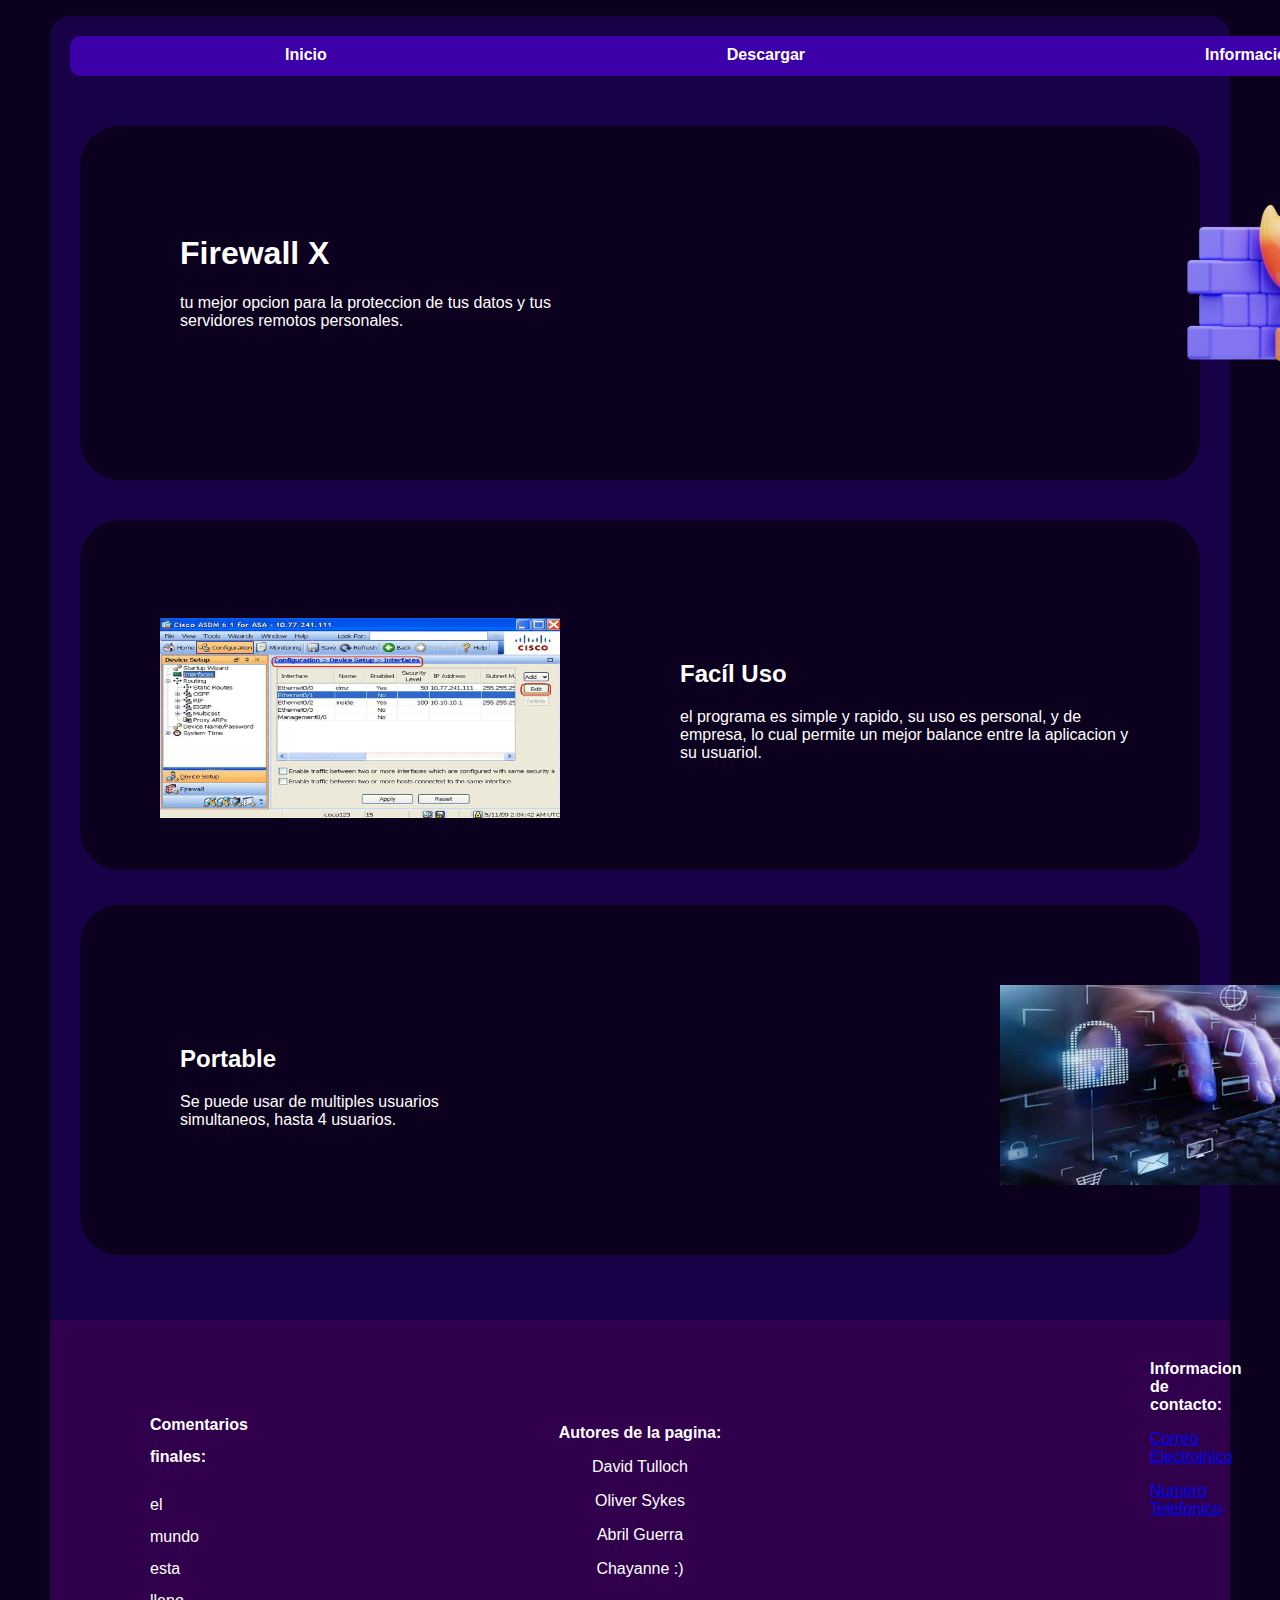
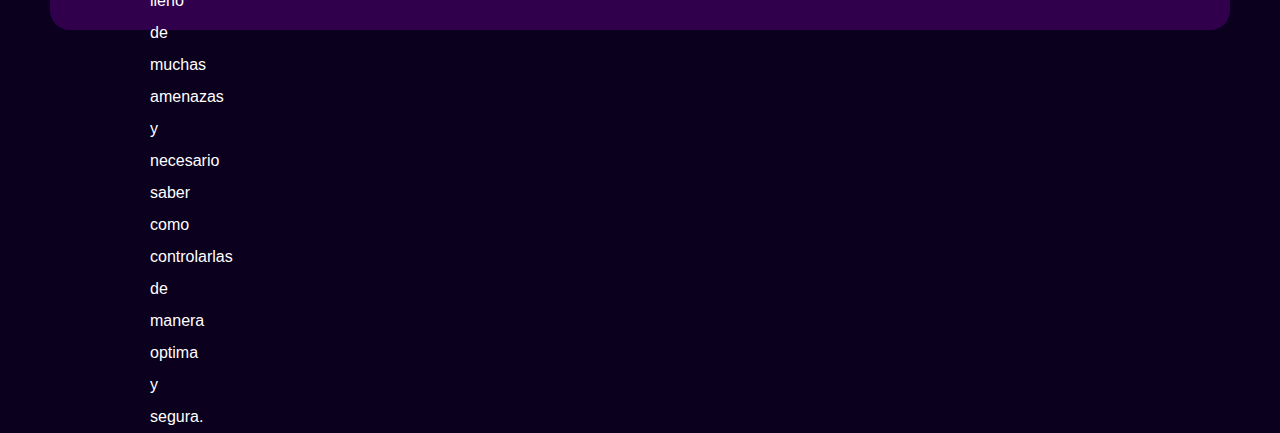
<file: index.html>
<!DOCTYPE html>
<html lang="es">
<head>
    <meta charset="UTF-8">
    <meta name="viewport" content="width=device-width, initial-scale=1.0">
    <title>Web Application Firewall</title>
    <link rel="stylesheet" type="text/css" href="css/estilo.css">
</head>

<body>
    <!--                    ----------------Inicio de todo---------------                 -->
    <div class="contenedor">
         <!--              -------------- Barra de Navegacion---------------                -->
         <nav>
            <ul>
                <li><a href="index.html">Inicio</a></li>
                <li><a href="descargar.html">Descargar</a></li>
                <li><a href="informacion.html">Informacion</a></li>
            </ul>

         </nav>

        <!--              -------------- Encabezado Principal ---------------                -->
        <header> 
            <br>
            <h1>Firewall X</h1>
            <p>tu mejor opcion para la proteccion de tus datos y tus servidores remotos personales.</p>
            <div class="imagen-portada">

                <img src="img/logotipo.jpg" alt="Beta1" width="200px" height="200px">

            </div>

        </header>
        <!-- INICIO DE CONTENIDO DE LOS EJEMPLO 1 Y 2-->
        <div class="contenido">

            
            <!--             EJEMPLO 1       -->
            <div class="ejemplo" id="ejemplo-uno">
                
                <h2>Facíl Uso</h2>
                <p>el programa es simple y rapido, su uso es personal, y de empresa, lo cual permite un mejor balance entre la aplicacion y su usuariol. </p>
                <div class="imagen-ejemplo1">

                    <img src="img/imagen1.jpg" alt="Beta2" width="400px" height="200px">

                </div>

            </div>

            <!--            EJEMPLO 2       -->
            <div class="ejemplo" id="ejemplo-dos">

                <h2>Portable</h2>
                <p>Se puede usar de multiples usuarios simultaneos, hasta 4 usuarios. </p>
                <div class="imagen-ejemplo2">

                    <img src="img/imagen2.jpg" alt="Beta3" width="400px" height="200px">

                </div>

            </div>


        </div>

        <!--              ------------------ Pie de pagina -------------------                -->
        <footer>
            <div class="primerT">
                <p><strong>Informacion de contacto:</strong></p>

                <p><a href="david.tulloch@utp.ac.pa">Correo Electroinico</a></p>

                <p><a href="67566763">Numero Telefonico</a></p>


            </div>

            <div class="segundoT">
                <p><strong>Autores de la pagina:</strong></p>

                <p>David Tulloch</p>
                
                <p>Oliver Sykes</p>

                <p>Abril Guerra</p>

                <p>Chayanne :)</p>
            </div>

            <div class="tercerT">
                <p><strong>Comentarios finales:</strong></p>

                <p>el mundo esta lleno de muchas amenazas y necesario saber como controlarlas de manera optima y segura.</p>
            </div>
        </footer>

        


    </div>
    


</body>
</html>
</file>
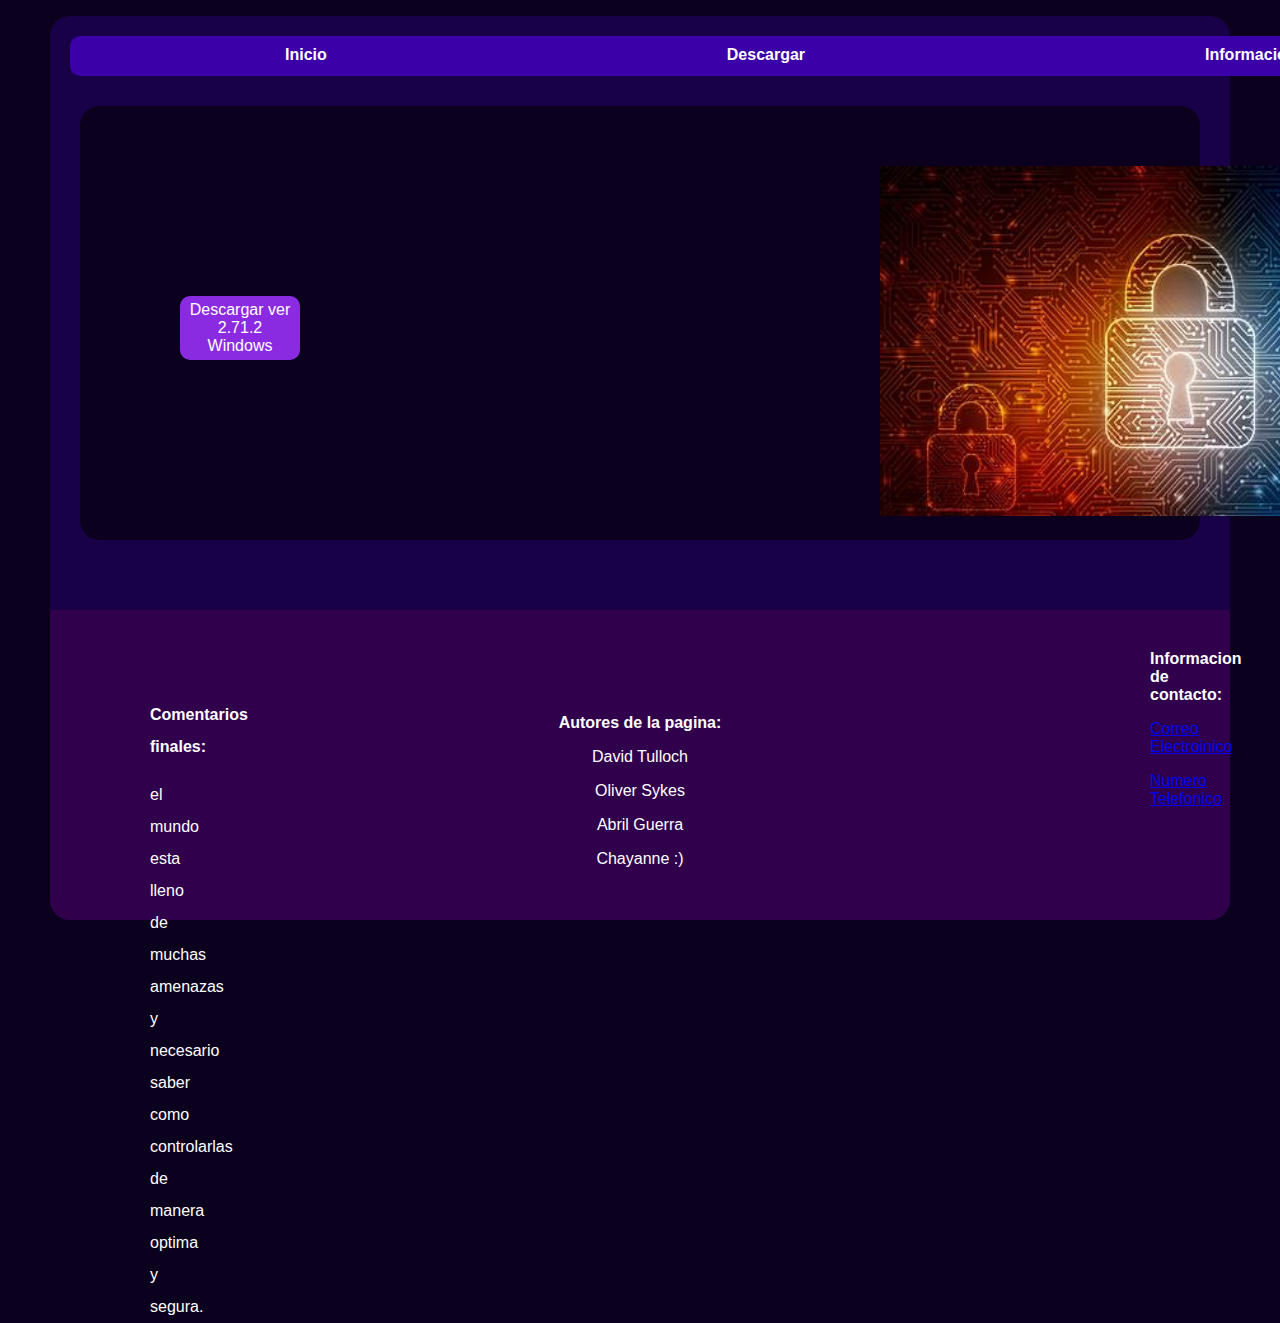
<file: descargar.html>
<!DOCTYPE html>
<html lang="es">
<head>
    <meta charset="UTF-8">
    <meta name="viewport" content="width=device-width, initial-scale=1.0">
    <title>Web Application Firewall</title>
    <link rel="stylesheet" type="text/css" href="css/estilo.css">
</head>

<body>
    <!--                    ----------------Inicio de todo---------------                 -->
    <div class="contenedor">
         <!--              -------------- Barra de Navegacion---------------                -->
         <nav>
            <ul>
                <li><a href="index.html">Inicio</a></li>
                <li><a href="descargar.html">Descargar</a></li>
                <li><a href="informacion.html">Informacion</a></li>
            </ul>

         </nav>

        <!--              -------------- Encabezado Principal ---------------                -->
        
        <div class="descargar">

            <p>Descargar ver 2.71.2 Windows</p>
            <img src="img/imagen-descarga.jpg" alt="beta4" width="600px" height="350px">


        </div>

        <!--              ------------------ Pie de pagina -------------------                -->
        <footer>
            
            <div class="primerT">
                <p><strong>Informacion de contacto:</strong></p>

                <p><a href="david.tulloch@utp.ac.pa">Correo Electroinico</a></p>

                <p><a href="67566763">Numero Telefonico</a></p>


            </div>

                <div class="segundoT">
                    <p><strong>Autores de la pagina:</strong></p>

                    <p>David Tulloch</p>
                
                    <p>Oliver Sykes</p>

                    <p>Abril Guerra</p>

                    <p>Chayanne :)</p>
            </div>

                <div class="tercerT">
                    <p><strong>Comentarios finales:</strong></p>

                    <p>el mundo esta lleno de muchas amenazas y necesario saber como controlarlas de manera optima y segura.</p>
            </div>
            
            
        </footer>

        


    </div>
    


</body>
</html>
</file>
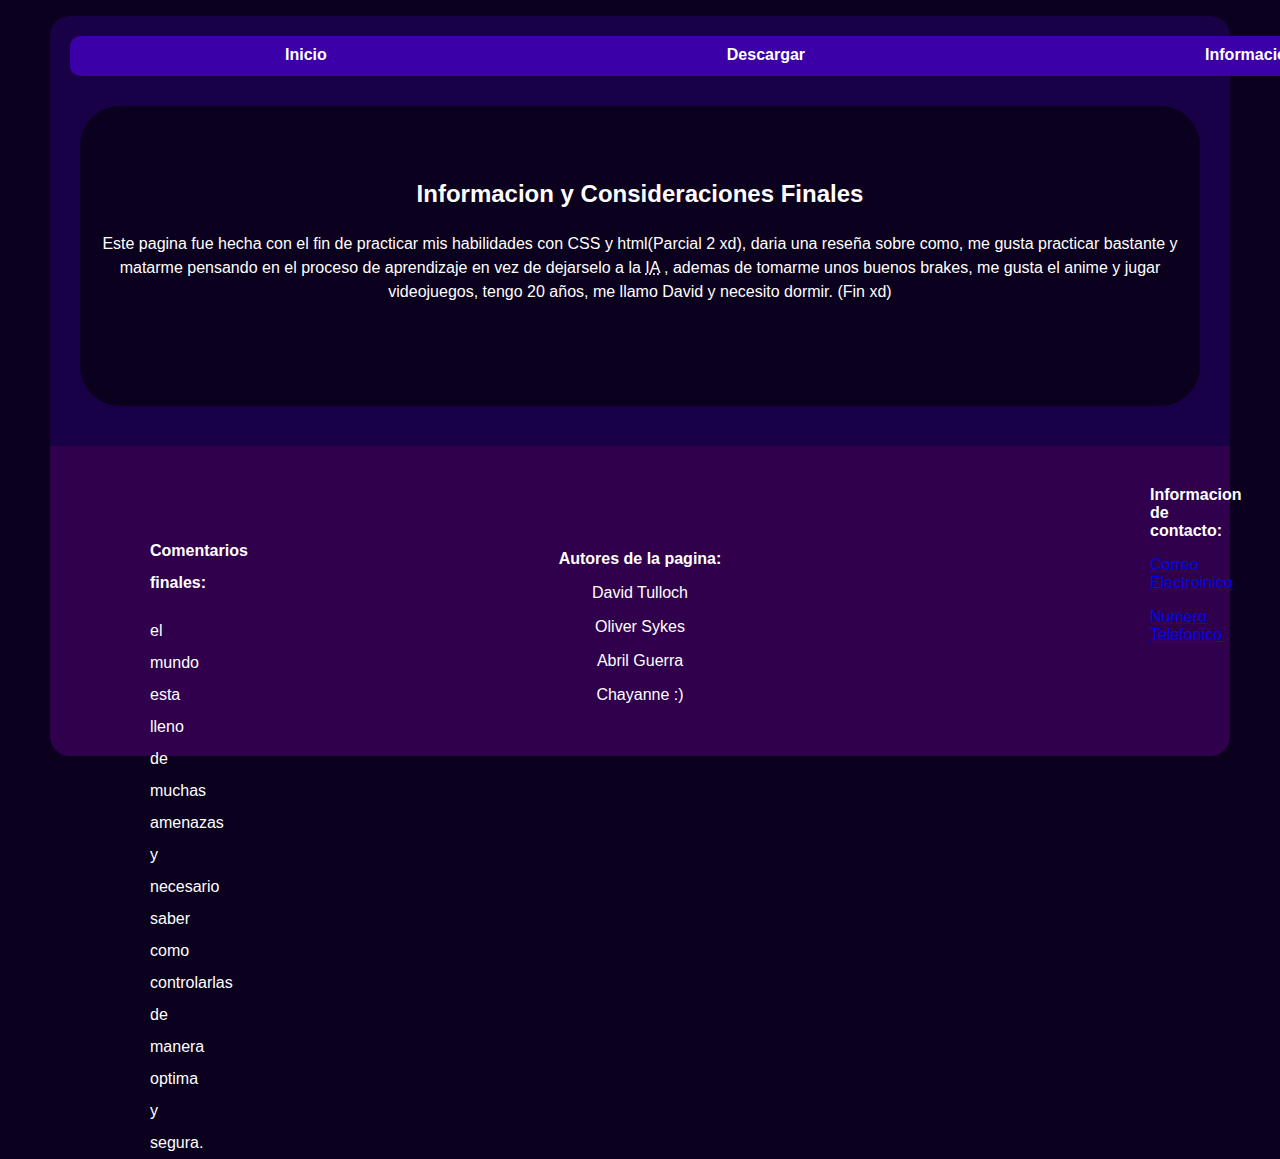
<file: informacion.html>
<!DOCTYPE html>
<html lang="es">
<head>
    <meta charset="UTF-8">
    <meta name="viewport" content="width=device-width, initial-scale=1.0">
    <link rel="stylesheet" type="text/css" href="css/estilo.css">
    <title>Web Application Firewall</title>
    
</head>

<body>
    <!--                    ----------------Inicio de todo---------------                 -->
    <div class="contenedor">
        <!--              -------------- Barra de Navegacion---------------                -->
        <nav>
            <ul>
                <li><a href="index.html">Inicio</a></li>
                <li><a href="descargar.html">Descargar</a></li>
                <li><a href="informacion.html">Informacion</a></li>
            </ul>

        </nav>

         <!--------------------  Pagina principal y consideraciones finales--------------------->

        <div class="informacion">
            <h2>Informacion y Consideraciones Finales</h2>
            <p>Este pagina fue hecha con el fin de practicar mis habilidades con CSS y html(Parcial 2 xd), daria una reseña sobre como,
                me gusta practicar bastante y matarme pensando en el proceso de aprendizaje en vez de dejarselo a la <acronym title="Inteligencia Artificial">IA</acronym>
                , ademas de tomarme unos buenos brakes, me gusta el anime y jugar videojuegos, tengo 20 años, me llamo David y necesito dormir. (Fin xd)
            </p>  
        </div>

        <!--              ------------------ Pie de pagina -------------------                -->
        <footer>
            <div class="primerT">
                <p><strong>Informacion de contacto:</strong></p>

                <p><a href="david.tulloch@utp.ac.pa">Correo Electroinico</a></p>

                <p><a href="67566763">Numero Telefonico</a></p>


            </div>

            <div class="segundoT">
                <p><strong>Autores de la pagina:</strong></p>

                <p>David Tulloch</p>
                
                <p>Oliver Sykes</p>

                <p>Abril Guerra</p>

                <p>Chayanne :)</p>
            </div>

            <div class="tercerT">
                <p><strong>Comentarios finales:</strong></p>

                <p>el mundo esta lleno de muchas amenazas y necesario saber como controlarlas de manera optima y segura.</p>
            </div>
            
    
        </footer>

        


    </div>
    


</body>
</html>
</file>
<file: css/estilo.css>
body {
    font-family: Verdana, Geneva, Tahoma, sans-serif;
    padding: 0;
    margin: 0;
    background-color:  rgb(11, 0, 29);
    color: white;
}

/*!              --------------Contenedor total -------------------            */
.contenedor {
    /*width: 1080px;
    height: 900px; */
    background-color: rgb(25, 1, 71); 
    margin-right: 50px;
    margin-left: 50px;
    border-radius: 20px;
    
    
}


/*?         -------------------- Barrita de navegacion -------------------*/
nav {
    width: 1480px;
    height: 40px;
    background-color: rgb(59, 0, 168); 
    margin-left: 20px;
    margin-right: 20px;
    position: relative;
    bottom: -20px;
    border-radius: 10px;
    
    /*----------- textos del navbar---------------*/
    a {
        color: white;
        text-decoration: none;
        padding: 10px 200px;
        bottom: -10px;
        font-weight: bold; /* establece el texto como bold*/

        /*movimiento a la izquierda*/
        position: relative;
        left: -25px;

        transition: background-color 0.3s;   
        
    }  
    
    /* -------------- estilo de las ventanitas del navbar ----------------*/
    a:hover {
        background-color: rgb(153, 5, 240);
        border-radius: 10px;
    }

    
    /* --------------- estilo de la lista --------------*/
    ul {
        display: flex;
        list-style: none; /* le quita la rayita de abajo*/
    
        li {
            float: left;
            display: block;
        }
        

    }


}

/**        ----------------------Titulo principal del sitio web-----------------         */
header {
    background-color: rgb(11, 0, 29);
    margin-top: 70px;
    margin-right: 30px;
    margin-left: 30px;
    border-radius: 40px;
    transition: background-color 0.3s;   


    h1, p {
        margin-right: 600px;
        margin-left: 100px;
        position: relative;
        bottom: -70px;
        
        
    }

    .imagen-portada {
        position: relative;
        right: -1100px;
        top: -100px;
        
    }
}

header:hover {
    background-color: rgb(82, 27, 134);
    border-radius: 40px;
}


/*~  --------------EJEMPLOS 1 Y 2 PARA DENTRO DE EJEMPLO ------------ */
.ejemplo {

    background-color: rgb(11, 0, 29);
    margin-right: 30px;
    margin-left: 30px;
    margin-top: 50px;
    border-radius: 40px;
    height: 350px;
   
    transition: background-color 0.3s;   
}

.ejemplo:hover {
    background-color: rgb(82, 27, 134);
    border-radius: 40px;
}

#ejemplo-uno{
    position: relative;
    top: -10px;
}

#ejemplo-dos {
    position: relative;
    top: -25px;
}

#ejemplo-uno p, #ejemplo-uno h2 {
    position: relative;
    bottom: -140px;
    margin-left: 600px;
    margin-right: 60px;   
    
}

.imagen-ejemplo1 {
    position: relative;
    right: -80px;
    top: -20px;
}

#ejemplo-dos p , #ejemplo-dos h2 {
    margin-right: 700px;
    margin-left: 100px;
    position: relative;
    bottom: -140px;

}

.imagen-ejemplo2 {
    position: relative;
    right: -920px;
    top: -20px;
}


/**                     -----------Esto es el footer-------------        */
footer {
    background-color: rgb(48, 0, 77);
    height: 310px;
    margin-top: 40px;
    border-radius: 0 0 20px 20px;


    .primerT {
        text-align: center;
        position: relative;
        left: 500px;

        margin-right: 600px;
        margin-left: 600px;

        top: 40px;        
        

    }
    .segundoT {
        text-align: center;
        position: relative;

        top: -70px;
    }
    .tercerT {
        text-align: center;
        position: relative;
        right: 500px;

        margin-right: 600px;
        margin-left: 600px;

        top: -255px;
        
        line-height: 2.0;

        
    }
}

/*TODO ----------------- Pagina del DESCARGAR -------------------*/

.descargar {
    background-color: rgb(11, 0, 29);
    
    margin-right: 30px;
    margin-left: 30px;
    margin-top: 50px;

    border-radius: 20px;
    margin-bottom: 70px;

    
    p {
        background-color: blueviolet;
        margin-right: 900px;
        margin-left: 100px;
        text-align: center;
        padding: 5px;

        position: relative;
        top: 190px;

        border-radius: 10px;
        transition: background-color 0.3s;
        cursor: pointer;
    }

    img {
        position: relative;
        right: -800px;
        top: -20px;
    }
}

.descargar p:hover {
    background-color: rgb(59, 0, 168);
    border-radius: 10px;
 }


 /** -------------Consideraciones Finales------------*/

.informacion {
    background-color: rgb(11, 0, 29);
    margin-right: 30px;
    margin-left: 30px;
    margin-top: 50px;
    border-radius: 40px;
    height: 300px;

    text-align: center;

    h2, p {
        position: relative;
        top: 70px;
        line-height: 1.5;
    }
}
</file>
